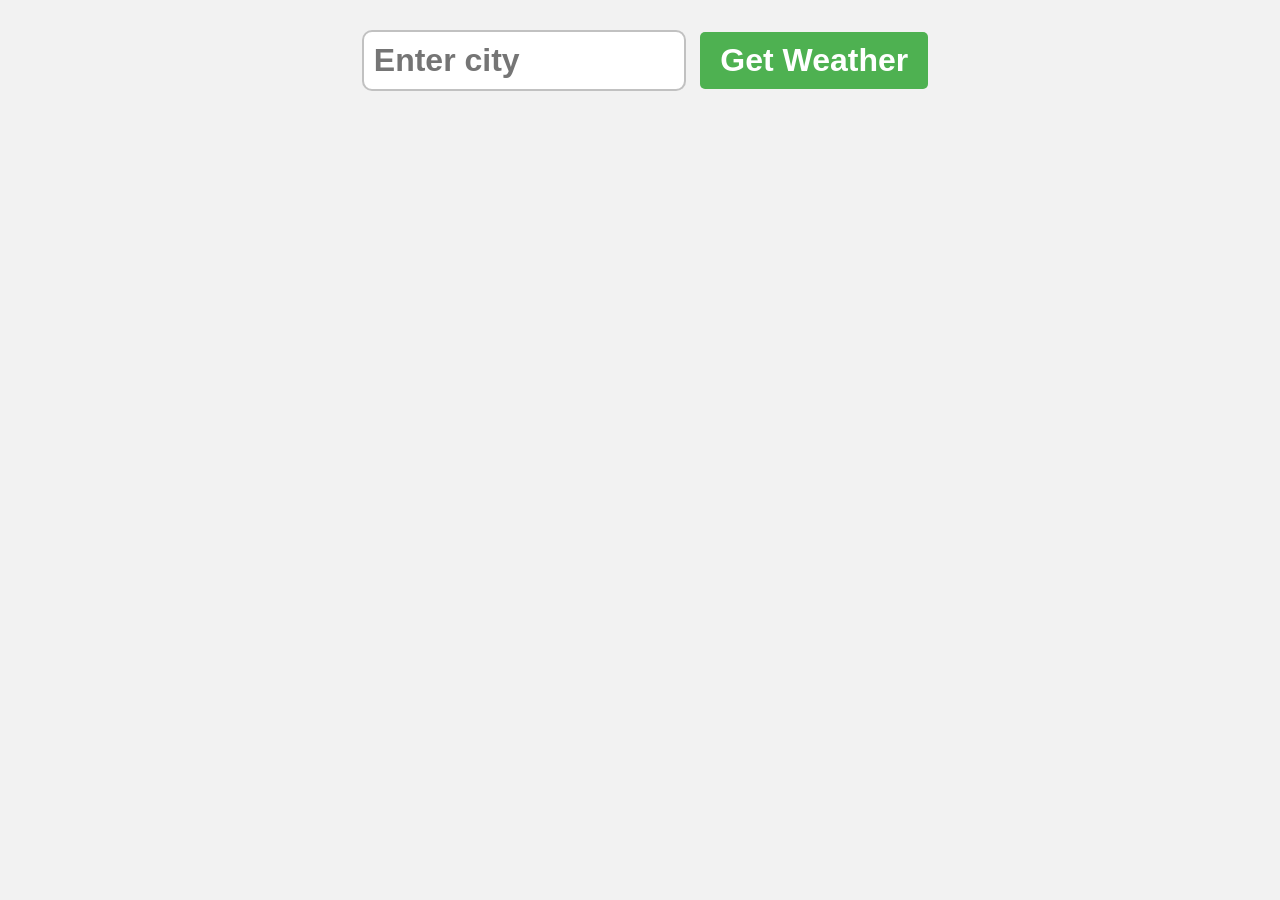
<file: website/index.html>
<!DOCTYPE html>
<html lang="en">

  <head>
    <meta charset="UTF-8" />
    <meta name="viewport" content="width=device-width, initial-scale=1.0" />
    <title>My Website</title>
    <link rel="stylesheet" href="style.css" />

  </head>

  <body>
    <!-- <p id="p1"></p>
    <p id="p2"></p>
    <p id="p3"></p>
    <h1 id="myH1"></h1>
    <p id="myP"></p> -->
    <!-- <h1 id="myH1">Welcome</h1>
    <label>username:</label>
    <input id="myText"><br><br> -->
    <!-- <h1 id="myH1">Enter the radius of a circle:</h1>
    <label>radius:</label>
    <input type="text" id="myText">
    <button id="mySubmit">Submit</button>
    <h3 id="myH3"></h3> -->

    <!-- counter -->

    <!-- <label id="countLabel">0</label>
    <div id="btnContainer">
      <button id="decreaseBtn" class="buttons">decrease</button>
      <button id="resetBtn" class="buttons">reset</button>
      <button id="increaseBtn" class="buttons">increase</button>
    </div> -->

    <!-- ludo -->
    <!-- <button id="myButton">roll</button><br>
    <label id="label1" class="myLabels"></label>
    <label id="label2" class="myLabels"></label>
    <label id="label3" class="myLabels"></label> -->
    <!-- <div id="ludo">

      <div id="blue">
        <div id="house">
          <div class="place">
            <div id="1" class="box">1</div>
            <div id="2" class="box">2</div>
            <div id="3" class="box">3</div>
            <div id="4" class="box">4</div>
          </div>
        </div>
      </div>
      <div id="red">
        <div id="house">
          <div class="place">
            <div id="1" class="box">1</div>
            <div id="2" class="box">2</div>
            <div id="3" class="box">3</div>
            <div id="4" class="box">4</div>
          </div>
        </div>
      </div>
      <div id="green">
        <div id="house">
          <div class="place">
            <div id="1" class="box">1</div>
            <div id="2" class="box">2</div>
            <div id="3" class="box">3</div>
            <div id="4" class="box">4</div>
          </div>
        </div>
      </div>
      <div id="yellow">
        <div id="house">
          <div class="place">
            <div id="1" class="box">1</div>
            <div id="2" class="box">2</div>
            <div id="3" class="box">3</div>
            <div id="4" class="box">4</div>
          </div>
        </div>
      </div>
    </div> -->
    <!-- <input type="checkbox" id="myCheckBox">
    <label for="myCheckBox">Subscribe</label><br><br>
    <input type="radio" id="visaBtn">
    <label for="visaBtn">Visa</label>
    <input type="radio" id="mastercardBtn">
    <label for="mastercardBtn">Master Card</label>
    <input type="radio" id="payPalBtn">
    <label for="payPalBtn">PayPal</label><br><br>
    <button type="submit" id="mySubmit">submit</button>
    <p id="subResult">submit</p>
    <p id="paymentResult"></p> -->
    <!-- <form action="">
      <h1>Temperature conversion:</h1>
      <input type="number" id="textBox" value="0"><br>

      <input type="radio" id="toFahrenheit" name="unit">
      <label for="toFahrenheit">Celsius -> Fahrenheit</label><br>

      <input type="radio" id="toCelsius" name="unit">
      <label for="toCelsius">Fahrenheit -> Celsius</label><br>

      <button type="button" onclick="convert()">submit</button>
      <p id="result">Select a unit</p>
    </form> -->
    <!-- <button onclick="startTimer()">START</button>
    <button onclick="clearTimer()">CLEAR</button> -->
    <!-- 
    <h1>Interest Calculator</h1>
    <form action="">
      <label for="">Principal Amount:</label>
      <input type="number" id="principal">

      <label for="rate">Interest Rate:</label>
      <input type="number" id="rate">

      <label for="">Years:</label>
      <input type="number" id="years">

      <button type="button" onclick="calculate()">submit</button>
      <p id="total">Total: <span id="total-amount">$0.00</span></p>
    </form> -->
    <!-- 
    <div id="clock-container">
      <div id="clock">00:00:00</div>
    </div> -->
    <!-- <h1 id="myH1">Stopwatch</h1>
    <div id="container">
      <div id="display">
        00:00:00:00
      </div>
      <div id="controls">
        <button id="startBtn" onclick="start()">Start</button>
        <button id="stopBtn" onclick="stop()">Stop</button>
        <button id="resetBtn" onclick="reset()">Reset</button>
      </div>
    </div> -->

    <!-- <script type="module" src="index.js"></script> -->
    <!-- <div id="calculator">
      <input id="display" readonly>
      <div id="keys">
        <button onclick="appendToDisplay('+')" class="operator-btn">+</button>
        <button onclick="appendToDisplay('7')">7</button>
        <button onclick="appendToDisplay('8')">8</button>
        <button onclick="appendToDisplay('9')">9</button>
        <button onclick="appendToDisplay('-')" class="operator-btn">-</button>
        <button onclick="appendToDisplay('4')">4</button>
        <button onclick="appendToDisplay('5')">5</button>
        <button onclick="appendToDisplay('6')">6</button>
        <button onclick="appendToDisplay('*')" class="operator-btn">*</button>
        <button onclick="appendToDisplay('1')">1</button>
        <button onclick="appendToDisplay('2')">2</button>
        <button onclick="appendToDisplay('3')">3</button>
        <button onclick="appendToDisplay('/')" class="operator-btn">/</button>
        <button onclick="appendToDisplay('0')">0</button>
        <button onclick="appendToDisplay('.')">.</button>
        <button onclick="calculate()">=</button>
        <button onclick="clearDisplay()" class="operator-btn">C</button>

      </div>
    </div> -->
    <!-- <div id="myBox">
      Click Me 😀
    </div> -->
    <!-- <button id="myButton">My button</button> -->
    <!-- <h1>Rock - Paper - Scissors</h1>
    <div id="choices">
      <button onclick="playGame('rock')">👊</button>
      <button onclick="playGame('paper')">🖐</button>
      <button onclick="playGame('scissors')">✌</button>
    </div>
    <div id="playerDisplay">PLAYER: </div>
    <div id="computerDisplay">COMPUTER: </div>
    <div id="resultDisplay">IT'S A TIE</div>
    <div class="scoreDisplay">Player Score:
      <span id="playerScoreDisplay">0</span>
    </div>
    <div class="scoreDisplay">Player Score:
      <span id="computerScoreDisplay">0</span>
    </div> -->
    <!-- <div class="slider">
      <div class="slides">
        <img class="slide" src="/1.JPG" alt="a" height="500px" width="500px">
        <img class="slide" src="/b.webp" alt="b" height="500px" width="500px">
        <img class="slide" src="/c.webp" alt="c" height="500px" width="500px">
        <img class="slide" src="/d.png" alt="d" height="500px" width="500px">
        <img class="slide" src="/e.webp" alt="e" height="500px" width="500px">
      </div>
      <button class="prev" onclick="prevSlide()">&#10094</button>
      <button class="next" onclick="nextSlide()">&#10095</button>
    </div> -->
    <!-- <label for="firstText">first name:</label>
    <input id="firstText"><br>
    <label for="lastText">last name:</label>
    <input id="lastText"><br>
    <button id="submitBtn">submit</button>
    <button id="cookieBtn">get cookies</button> -->
    <!-- <input type="text" id="pokemonName" placeholder="Enter pokemon name">
    <button onclick="fetchData()">Fetch Pokemon</button><br>
    <img src="" alt="pokemon sprite" id="pokemonSprite" style="display: none"> -->
    <form class="weatherForm">
      <input type="text" class="cityInput" placeholder="Enter city">
      <button type="submit">Get Weather</button>
    </form>
    <div class="card" style="display: none">

    </div>
  </body>
  <script src="index.js"></script>

</html>
</file>
<file: website/style.css>
/* .slider{
  position: relative;
  width: 100%;
  margin: auto;
  overflow: hidden;
}
.slider img{
  width: 100%;
  display: none;
  animation-duration: 1.5s;
}
img.displaySlide{
  display: block;
  animation-name: fade;
  ani
}
.slider button{
  position: absolute;
  top: 50%;
  transform: translateY(-50%);
  font-size: 2rem;
  background-color: hsl(0, 0%, 0%, 0.5);
  color: white;
  border: none;
  cursor: pointer;
  padding: 10px 15px;


}
.previous{
  left: 0;
}
.next{
  right: 0;
}
@keyframes fade{
  from {opacity: .5}
  to {opacity: 1}
} */

body{
  font-family: Arial, sans-serif;
  background-color: hsl(0, 0%, 95%);
  margin: 0;
  display: flex;
  flex-direction: column;
  align-items: center;
}
.weatherForm{
  margin: 20px;
}
.cityInput{
  padding: 10px;
  font-size: 2rem;
  font-weight: bold;
  border: 2px solid hsl(0, 0%, 20%, 0.3);
  border-radius: 10px;
  margin: 10px;
  width: 300px;
}
button[type="submit"]{
  padding: 10px 20px;
  font-weight: bold;
  font-size: 2rem;
  background-color: hsl(122, 39%, 50%);
  color: white;
  border: none;
  border-radius: 5px;
  cursor: pointer;
}
button[type="submit"]:hover{
  background-color: hsl(122, 39%, 40%);
}
.card{
  background: linear-gradient(180deg, hsl(210, 100%, 75%), hsl(40, 100%, 75%));
  padding: 50px;
  border-radius: 10px;
  box-shadow: 2px 2px 5px hsl(0, 0%, 0%, 0.5);
  min-width: 300px;
  display: flex;
  flex-direction: column;
  align-items: center;
}
h1{
  font-size: 3.5rem;
  margin-top: 0;
  margin-bottom: 25px;
}
p{
  font-size: 1.5rem;
  margin: 5px 0;
}
.citydisplay, .tempDisplay{
  font-size: 3.5rem;
  font-weight: bold;
  color: hsl(0,0%, 0%, 0.75);
  margin-bottom: 25px;
}
.humidityDisplay{
  font-weight: bold;
  margin-bottom: 25px;
}
.descDisplay{
  font-style: italic;
  font-weight: bold;
  font-size: 2rem;
}
.weatherEmoji{
  margin: 0;
  font-size: 7.5rem;
}
.errorDisplay{
  font-weight: bold;
  font-size: 2.5rem;
  color: hsl(0, 0%, 0%, 0.75);
}
</file>
